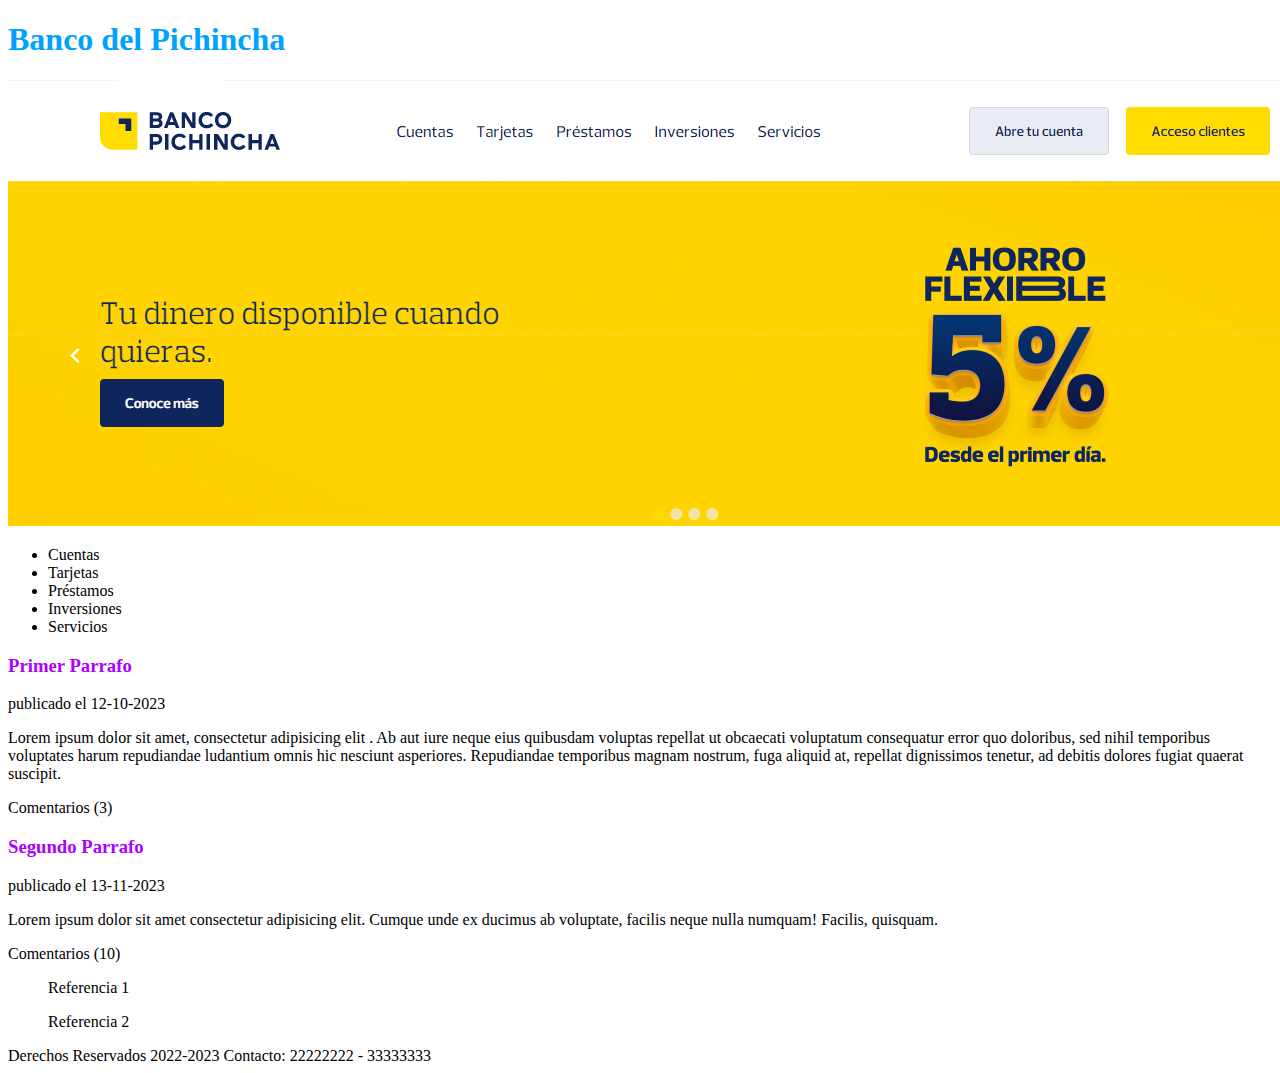
<file: index.html>
<!DOCTYPE html>
<html lang="en">

<head>
    <meta charset="UTF-8">
    <meta http-equiv="X-UA-Compatible" content="IE=edge">
    <meta name="viewport" content="width=device-width, initial-scale=1.0">
    <title>Mi pagina</title>

    <style>

    </style>
</head>

<body>
    <header>
        <h1 style="color:rgb(0, 162, 255)"> Banco del Pichincha </h1>
        <img src="img/cabecera.png" alt="no se pudo cargar la imagen">

    </header>
    <nav>
        <ul>
            <li> Cuentas</li>
            <li> Tarjetas </li>
            <li> Préstamos </li>
            <li> Inversiones </li>
            <li> Servicios </li>
        </ul>
    </nav>
    <section>
        <article>
            <h3 style="color:rgb(174, 0, 255)"> Primer Parrafo </h3>
            <time datetime="12-10-2023"> publicado el 12-10-2023</time>
            <p >Lorem ipsum dolor sit amet, consectetur adipisicing elit
                . Ab aut iure neque eius quibusdam voluptas repellat ut
                obcaecati voluptatum consequatur error quo doloribus,
                sed nihil temporibus voluptates harum repudiandae
                ludantium omnis hic nesciunt asperiores. Repudiandae
                temporibus magnam nostrum, fuga aliquid at, repellat
                dignissimos tenetur, ad debitis dolores fugiat
                quaerat suscipit.</p>
            <footer>
                <p> Comentarios (3)</p>
            </footer>

            <h3 style="color:rgb(174, 0, 255)"> Segundo Parrafo </h3>
            <time datetime="13-11-2023"> publicado el 13-11-2023</time>
            <p>Lorem ipsum dolor sit amet consectetur adipisicing elit.
                Cumque unde ex ducimus ab voluptate, facilis neque nulla
                numquam! Facilis, quisquam.</p>
            <footer>
                <p> Comentarios (10)</p>
            </footer>
        </article>
    </section>
    <aside>
        <blockquote cite="https://www.produbanco.com.ec/">
            Referencia 1
        </blockquote>
        <blockquote cite="https://www.pichincha.com/portal">
            Referencia 2
        </blockquote>
    </aside>
    <footer>
        Derechos Reservados 2022-2023
        Contacto: 22222222 - 33333333

    </footer>
</body>

</html>
</file>
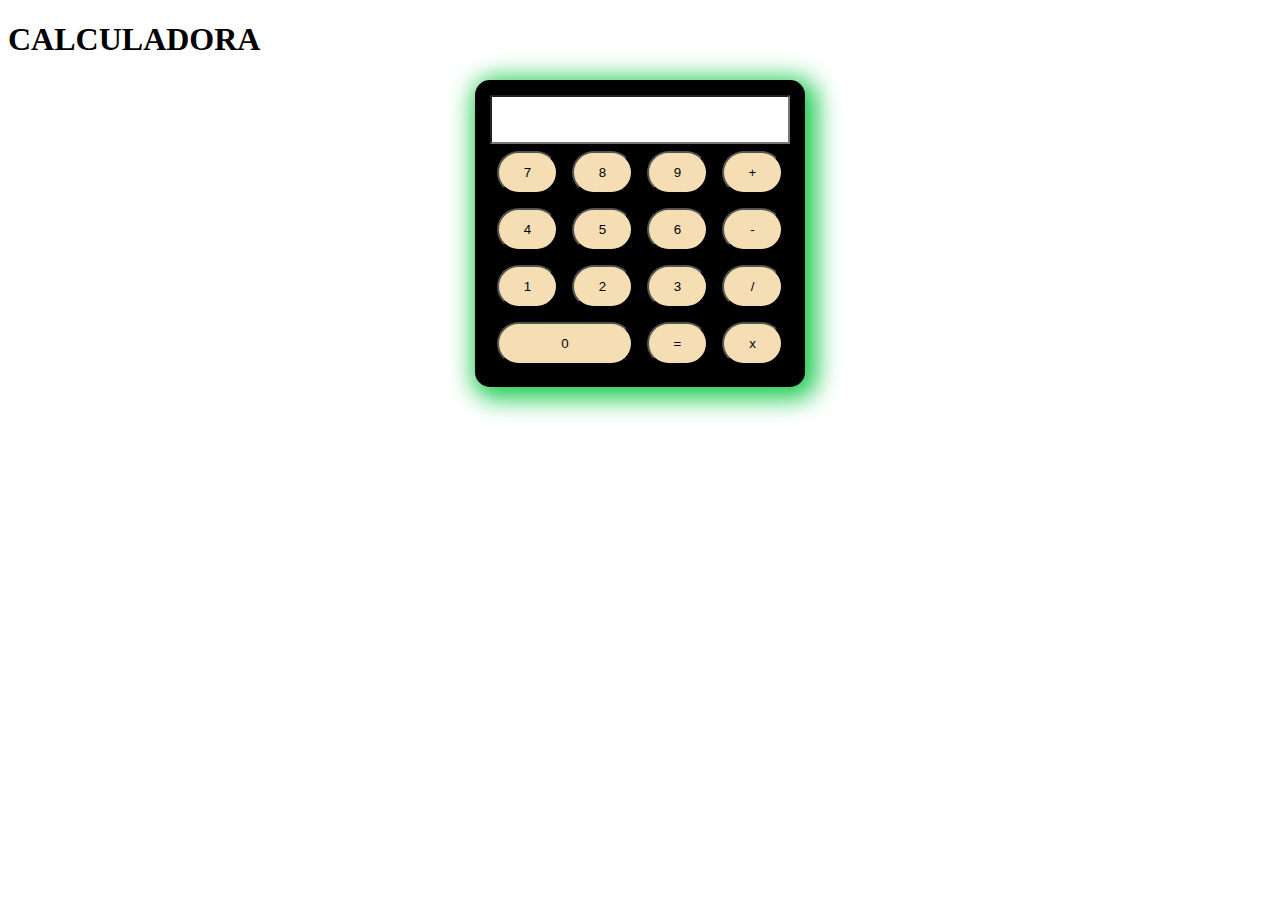
<file: html/calcualadoraTarea.html>
<!DOCTYPE html>
<html lang="en">
<head>
    <meta charset="UTF-8">
    <meta http-equiv="X-UA-Compatible" content="IE=edge">
    <meta name="viewport" content="width=device-width, initial-scale=1.0">
    <title>Document</title>
    <link rel="stylesheet" href="../css/calculadora.css" />
    
    <script src="../js/calculadoraTarea.js"> </script>

</head>
<body>
    <div class="marcoCalc">

    
        <header class="cabecera"> 
            <h1> CALCULADORA</h1>
        </header>
        <nav> </nav>
        <section>
            
            
            
           
            <div class="container">

                <div class="calculadora">
                    
                        <input  id="IdlabelResultado" type="text">
                        
                        <button onclick="insertarElemento(7)"> 7 </button>
                        <button onclick="insertarElemento(8)"> 8 </button>
                        <button onclick="insertarElemento(9)"> 9 </button>
                        <button onclick ="operacion('+')" > + </button>
                        <button onclick="insertarElemento(4)"> 4 </button>
                        <button onclick="insertarElemento(5)"> 5 </button>
                        <button onclick="insertarElemento(6)"> 6 </button>
                        <button onclick="operacion('-')"> - </button>

                        <button onclick="insertarElemento(1)"> 1 </button>
                        <button onclick="insertarElemento(2)"> 2 </button>
                        <button onclick="insertarElemento(3)"> 3 </button>
                        
                        <button onclick="operacion('/')"> / </button>
                        <button class="numCero" onclick="insertarElemento(0)"> 0 </button> 

                        <button onclick="calcular()"> = </button>
                        <button onclick="operacion('*')" > x </button>
                        
                    
                   
                </div>



            </div>
                            


        </section>
        <footer> </footer>
    </div>
</body>
</html>
</file>
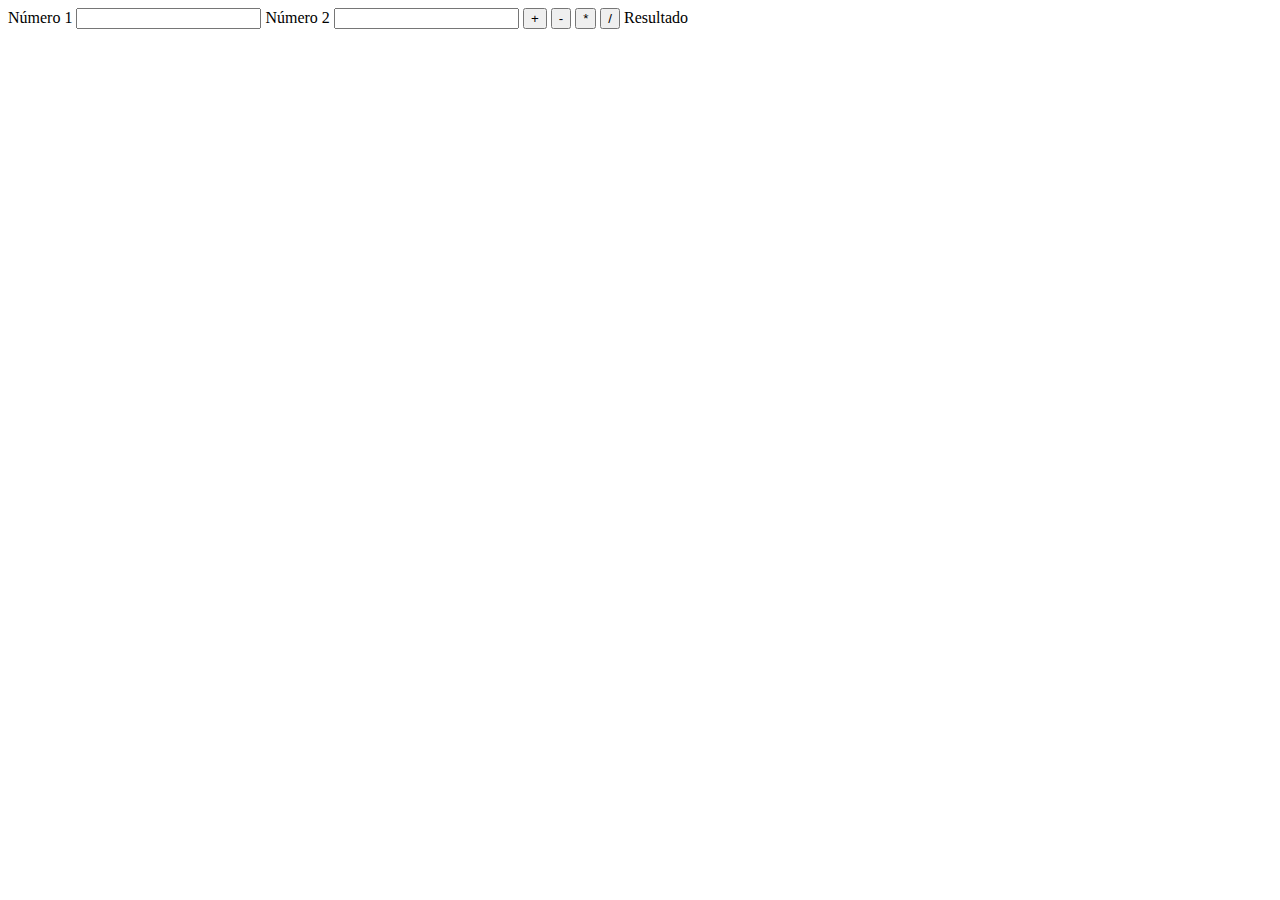
<file: html/calculadora.html>
<!DOCTYPE html>
<html lang="en">
<head>
    <meta charset="UTF-8">
    <meta http-equiv="X-UA-Compatible" content="IE=edge">
    <meta name="viewport" content="width=device-width, initial-scale=1.0">
    <title>Document</title>

</head>
<body>

    <header> </header>
    <nav> </nav>
    <section>
        
        <label for="idNum1"> Número 1</label>
        <input id="idNum1" type="number">
        <label for="idNum2"> Número 2</label>
        <input id="idNum2" type="number">
       
        <button onclick="document.getElementById('IdlabelResultado').innerHTML='Cambio texto'"> + </button>
        <button> - </button>
        <button> * </button>
        <button> / </button>

        <label id="IdlabelResultado" for=""> Resultado </label>

    </section>
    <footer> </footer>
    
</body>
</html>
</file>
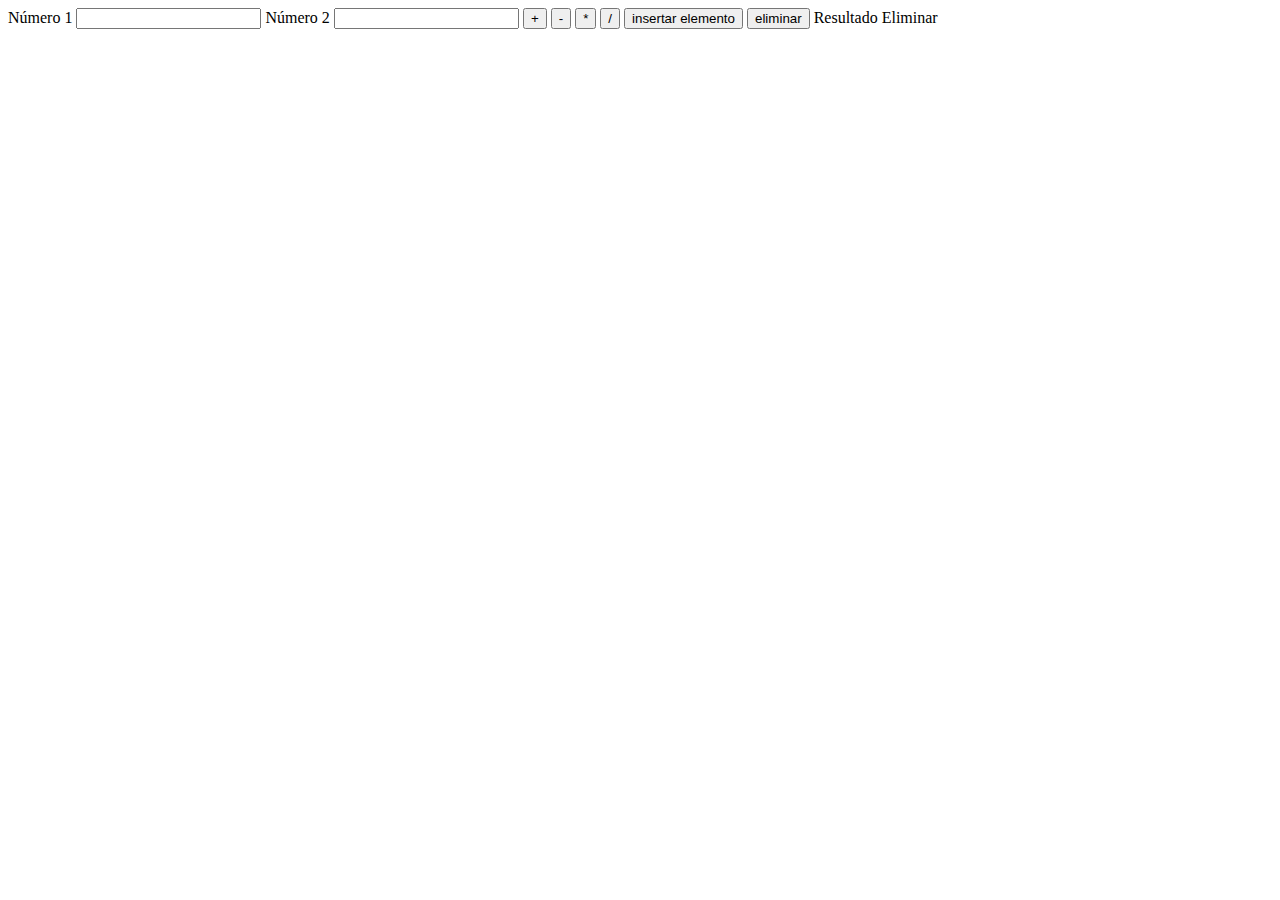
<file: html/calculadoraExterna.html>
<!DOCTYPE html>
<html lang="en">
<head>
    <meta charset="UTF-8">
    <meta http-equiv="X-UA-Compatible" content="IE=edge">
    <meta name="viewport" content="width=device-width, initial-scale=1.0">
    
    <title>Document</title>
    <script src="../js/calculadora.js"> </script>

</head>
<body>

    <header> </header>
    <nav> </nav>
    <section>
        

        <label for="idNum1"> Número 1</label>
        <input id="idNum1" type="number">

        <label for="idNum2"> Número 2</label>
        <input id="idNum2" type="number">
       

        <button onclick ="sumarNums()" > + </button>
        <button onclick="restarNums()"> - </button>
        <button onclick="multiplicarNums()" > * </button>
        <button onclick="dividirNums()"> / </button>
        
        <button onclick="dividirNums()"> insertar elemento</button>
        <button onclick="dividirNums()"> eliminar </button>
        
        <label id="IdlabelResultado" for=""> Resultado </label>

        <label id="idEliminar" for=""> Eliminar</label>

        <div id="elemento"> </div>

    </section>
    <footer> </footer>
    
</body>
</html>
</file>
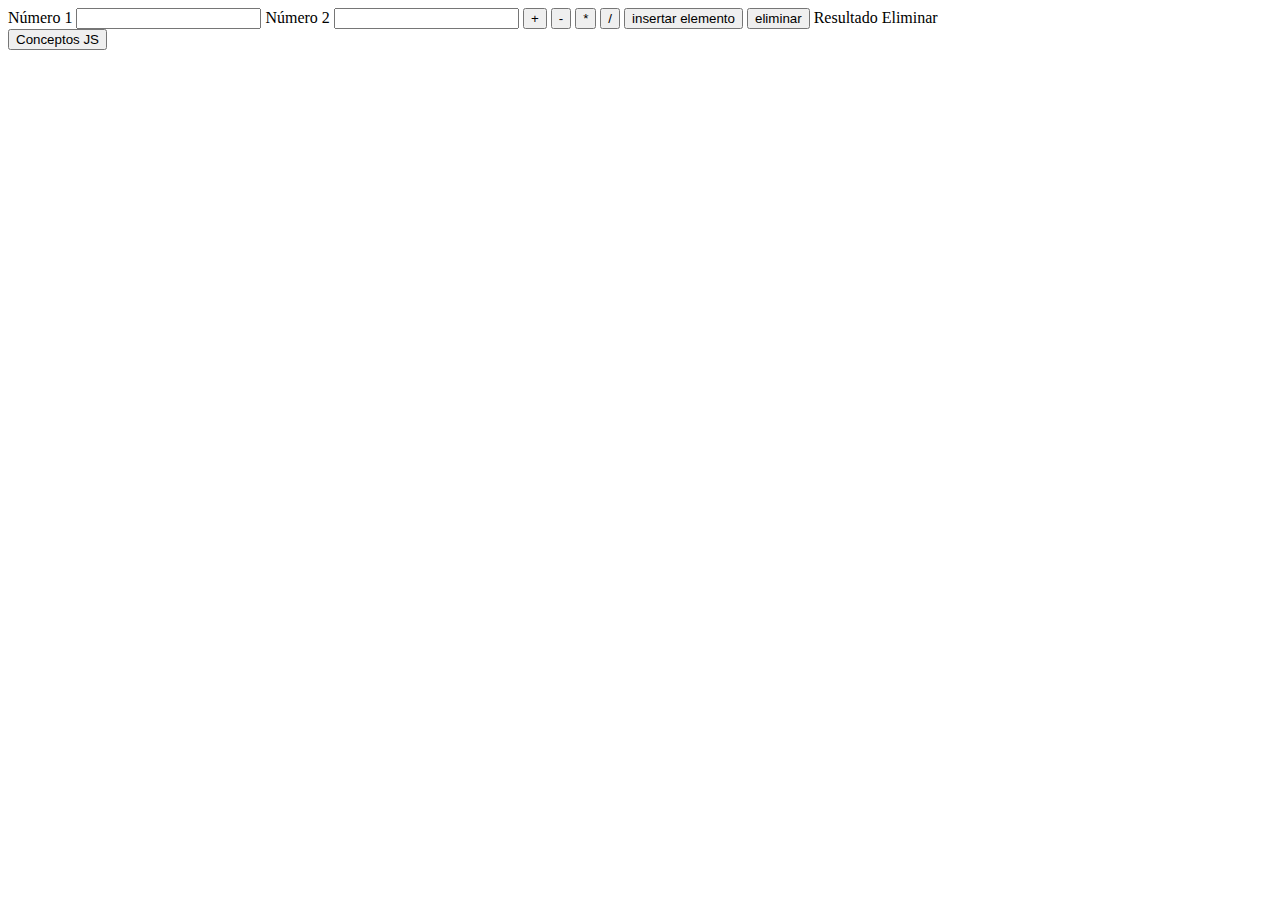
<file: html/calculadoraExternaLambda.html>
<!DOCTYPE html>
<html lang="en">
<head>
    <meta charset="UTF-8">
    <meta http-equiv="X-UA-Compatible" content="IE=edge">
    <meta name="viewport" content="width=device-width, initial-scale=1.0">
    
    <title>Document</title>
    <script src="../js/calculadoraLambda.js"> </script>

</head>
<body>

    <header> </header>
    <nav> </nav>
    <section>
        

        <label for="idNum1"> Número 1</label>
        <input id="idNum1" type="number">

        <label for="idNum2"> Número 2</label>
        <input id="idNum2" type="number">
       

        <button onclick ="sumarNums()" > + </button>
        <button onclick="restarNums()"> - </button>
        <button onclick="multiplicarNums()" > * </button>
        <button onclick="dividirNums()"> / </button>
        
        <button onclick="insertarElemento()"> insertar elemento</button>
        <button onclick="eliminarElemento()"> eliminar </button>
        
        <label id="IdlabelResultado" for=""> Resultado </label>

        <label id="idEliminar" for=""> Eliminar </label>

        <div id="elemento"> </div>

        <button onclick="conceptosJs()" > Conceptos JS  </button>

    </section>
    <footer> </footer>
    
</body>
</html>
</file>
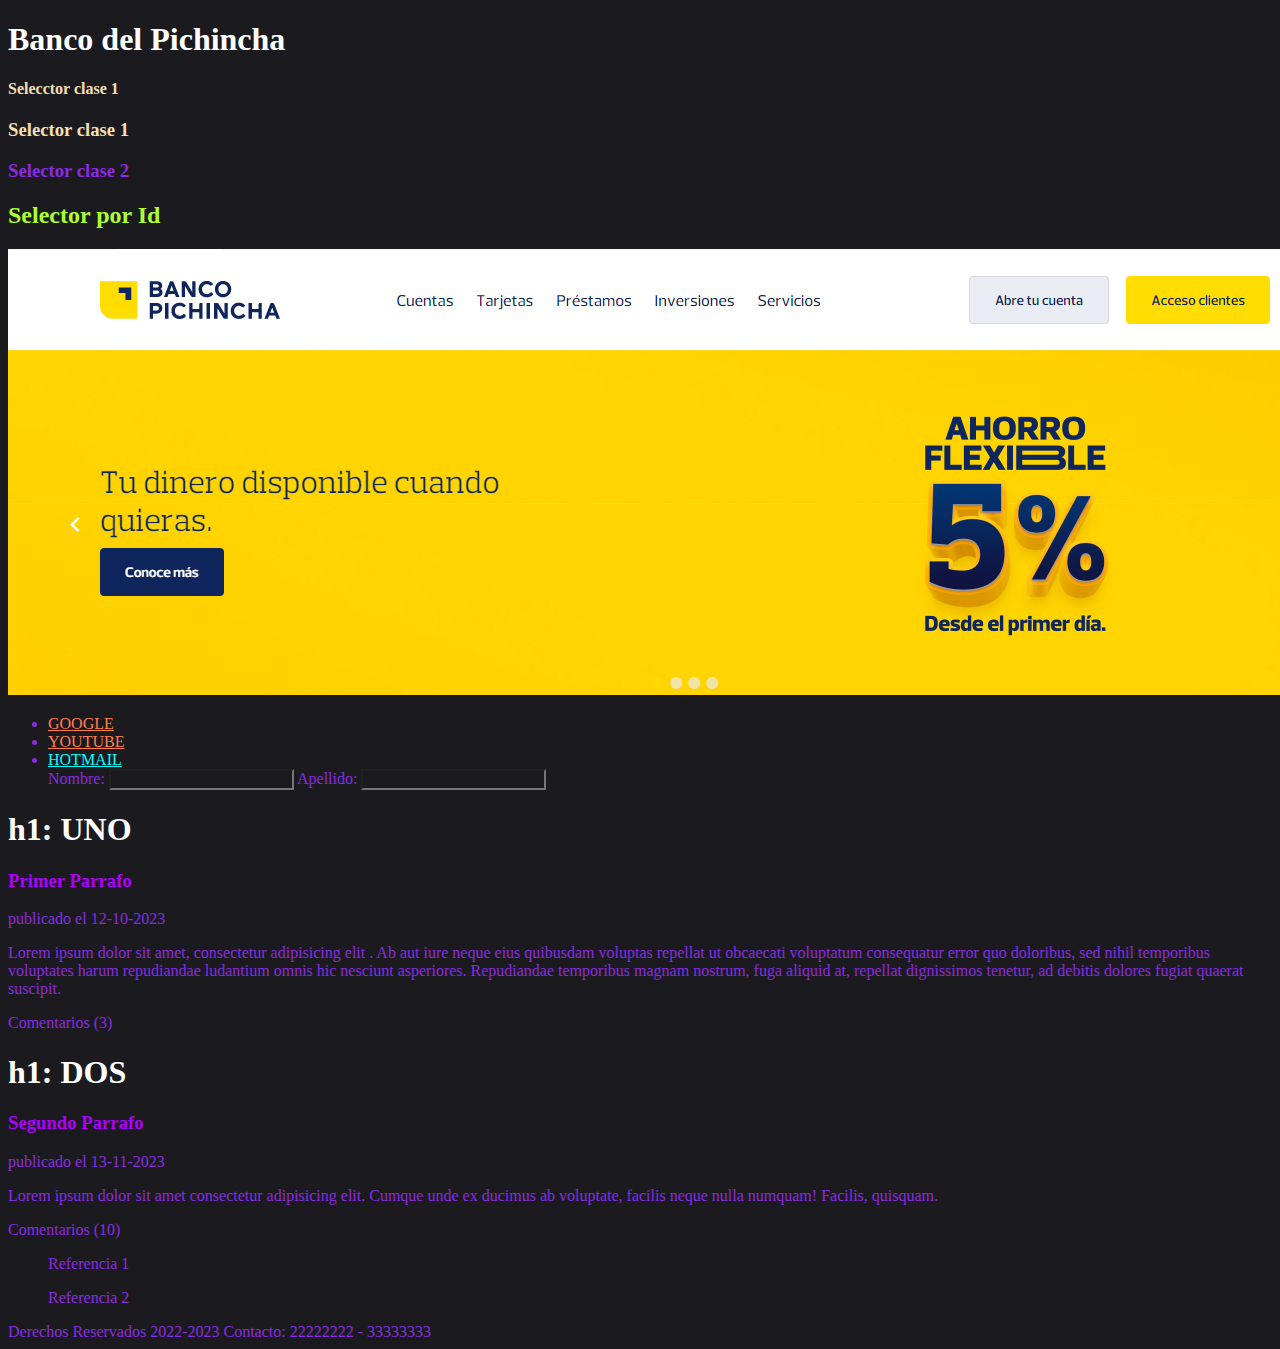
<file: html/externo.html>
<!DOCTYPE html>
<html lang="en">

<head>
    <meta charset="UTF-8">
    <meta http-equiv="X-UA-Compatible" content="IE=edge">
    <meta name="viewport" content="width=device-width, initial-scale=1.0">
    <link rel="stylesheet" href="../css/externo.css">
    <title>Mi pagina</title>


</head>

<body>
    <header>
        <h1 > Banco del Pichincha </h1>
        <h4 class="clase1">Selecctor clase 1</h4>
        <h3 class="clase1">Selector clase 1</h3>
        <h3 class="clase2">Selector clase 2</h3>
        <h2 id="idTituloStyle"> Selector por Id</h2>
        <img src="../img/cabecera.png" alt="no se pudo cargar la imagen">

    </header>
    <nav>
        <ul>
            <!--
            <li> Cuentas</li>
            <li> Tarjetas </li>
            <li> Préstamos </li>
            <li> Inversiones </li>
            <li> Servicios </li>
            -->
       
        <li>
            <a href="https://www.google.com/?hl=es">GOOGLE</a>
        </li>
        <li>
            <a href="https://www.youtube.com/">YOUTUBE</a>
        </li>
        <li>
            <a href="https://outlook.live.com/owa/">HOTMAIL</a>
        </li>
        <label  for="idInputApellido2"> Nombre:</label>
        <input id="idInput1Nombre" type="text">

        <label for="idInput1Nombre"> Apellido:</label>
        <input id="idInputApellido2" type="text">    
    </ul> 


    </nav>
    <section>
        <article>
            <h1> h1: UNO</h1>
            <h3 style="color:rgb(174, 0, 255)"> Primer Parrafo </h3>
            <time datetime="12-10-2023"> publicado el 12-10-2023</time>
            <p >Lorem ipsum dolor sit amet, consectetur adipisicing elit
                . Ab aut iure neque eius quibusdam voluptas repellat ut
                obcaecati voluptatum consequatur error quo doloribus,
                sed nihil temporibus voluptates harum repudiandae
                ludantium omnis hic nesciunt asperiores. Repudiandae
                temporibus magnam nostrum, fuga aliquid at, repellat
                dignissimos tenetur, ad debitis dolores fugiat
                quaerat suscipit.</p>
            <footer>
                <p> Comentarios (3)</p>
            </footer>
            <h1> h1: DOS</h1>
            <h3 style="color:rgb(174, 0, 255)"> Segundo Parrafo </h3>
            <time datetime="13-11-2023"> publicado el 13-11-2023</time>
            <p>Lorem ipsum dolor sit amet consectetur adipisicing elit.
                Cumque unde ex ducimus ab voluptate, facilis neque nulla
                numquam! Facilis, quisquam.</p>
            <footer>
                <p> Comentarios (10)</p>
            </footer>
        </article>
    </section>
    <aside>
        <blockquote cite="https://www.produbanco.com.ec/">
            Referencia 1
        </blockquote>
        <blockquote cite="https://www.pichincha.com/portal">
            Referencia 2
        </blockquote>
    </aside>
    <footer>
        Derechos Reservados 2022-2023
        Contacto: 22222222 - 33333333

    </footer>
</body>

</html>
</file>
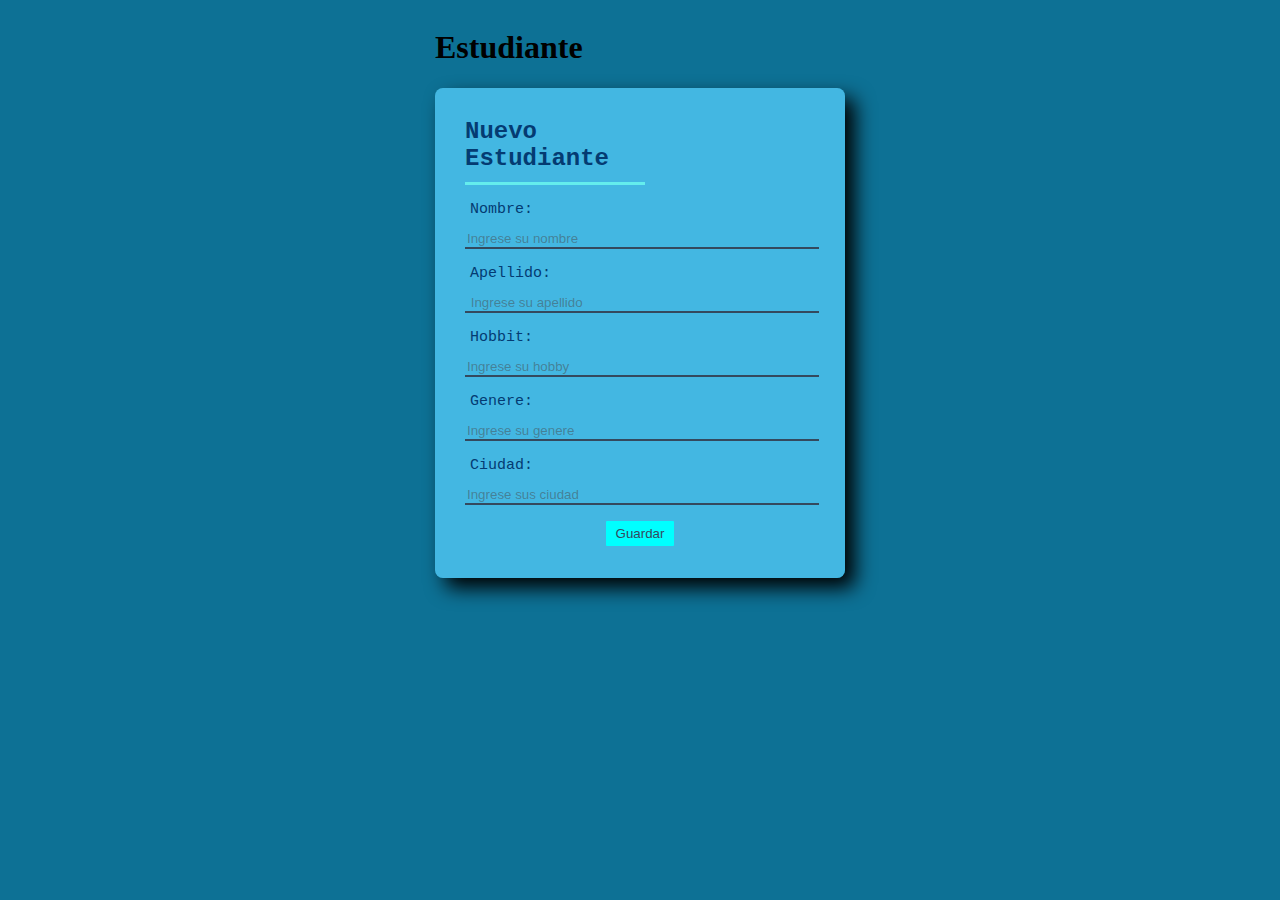
<file: html/FormularioEstudiante.html>
<!DOCTYPE html>
<html lang="en">
<head>
    <meta charset="UTF-8">
    <meta http-equiv="X-UA-Compatible" content="IE=edge">
    <meta name="viewport" content="width=device-width, initial-scale=1.0">
    <title>Document</title>
    <link rel="stylesheet" href="../css/estudiante.css">
</head>
<body>
    
    <div class="container"> 
        <div class="formularioEstudiante">
            <header>
                <h1> Estudiante </h1>
            </header>


            <nav>

            </nav>


            <section>
                <form class="form" action="https://miapi.com/estudiante" method="POST" >
                    <h2> Nuevo Estudiante </h2>
                    <!--<label for=""> Nombre: </label>   --forma 1 de declarar--
                    <input type="text"> -->     
                    <p type="Nombre:" > <input type="text" placeholder="Ingrese su nombre " ></p>
                    <p type="Apellido:" > <input type="text" placeholder=" Ingrese su apellido"></p>
                    <p type="Hobbit:" > <input type="text" placeholder="Ingrese su hobby"></p>
                    <p type="Genere:" > <input type="text" placeholder="Ingrese su genere"></p>
                    <p type="Ciudad:" > <input type="text" placeholder="Ingrese sus ciudad"></p>
                    <div class="butGuard">  
                         <button > Guardar </button>
                    </div>
                   

                </form>
            </section>


            <footer>
                
            </footer>            
        </div>

        
    </div>
</body>
</html>
</file>
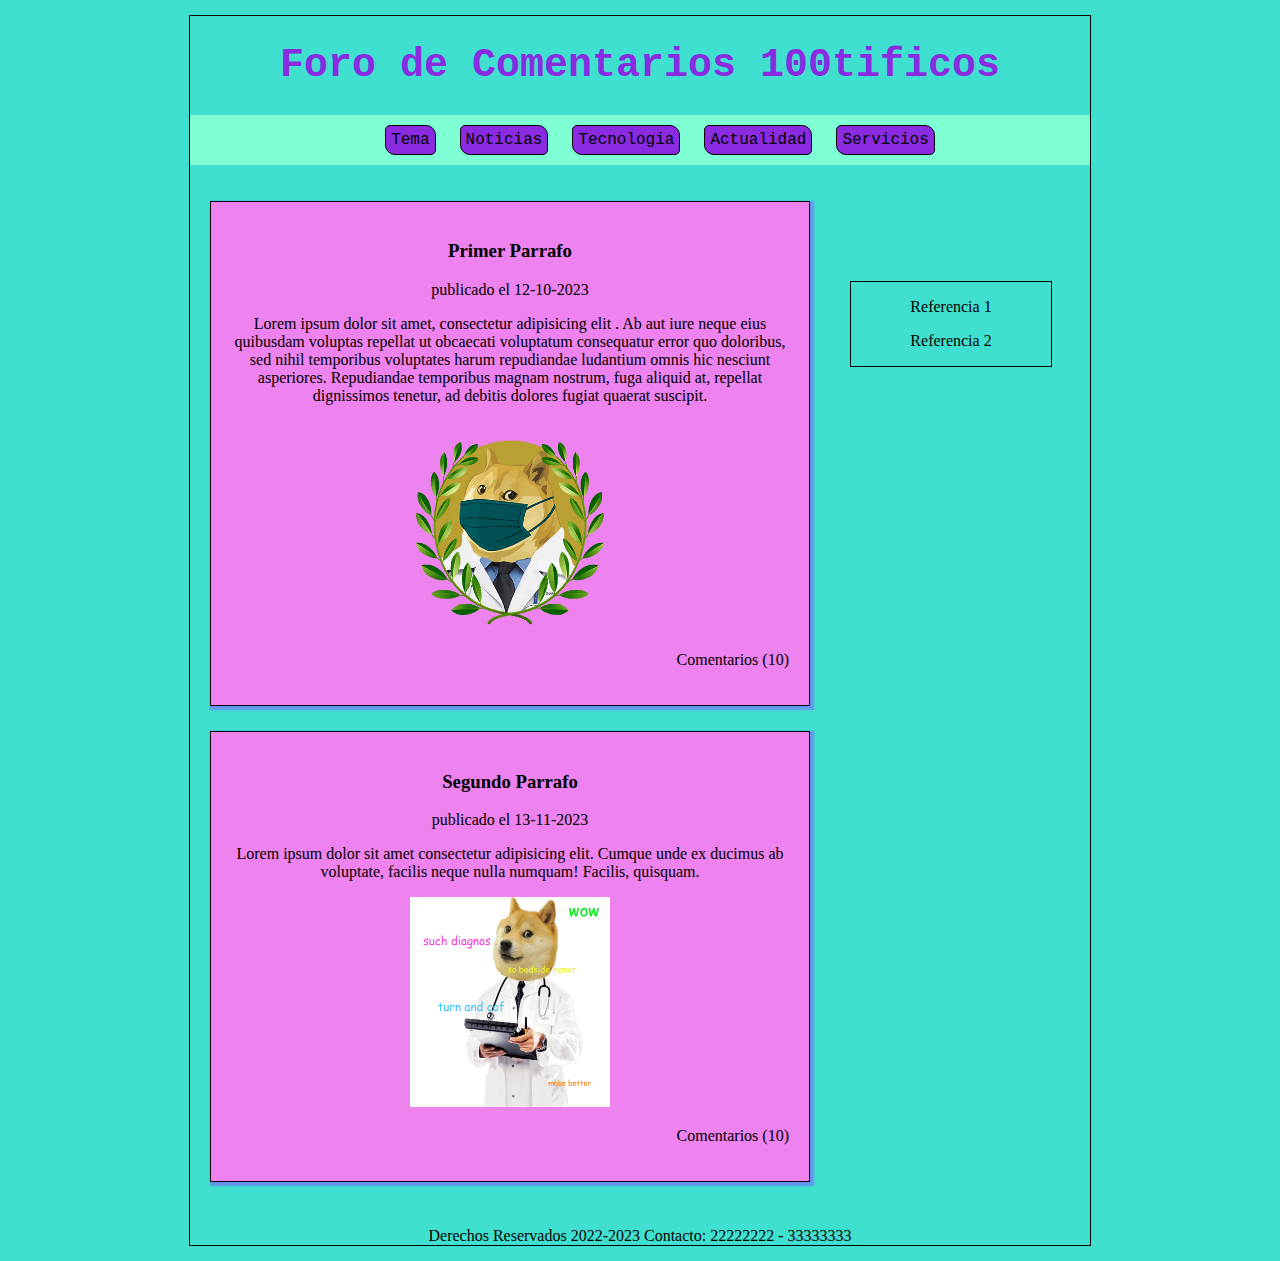
<file: html/foro.html>
<!DOCTYPE html>
<html lang="en">
  <head>
    <meta charset="UTF-8" />
    <meta http-equiv="X-UA-Compatible" content="IE=edge" />
    <meta name="viewport" content="width=device-width, initial-scale=1.0" />
    <title>Mi pagina</title>
    <link rel="stylesheet" href="../css/foro.css" />
  </head>

  <body>
    <div class="formulario">
      <header class="cabecera">
        <h1>Foro de Comentarios 100tificos</h1>
      </header>
      <nav class="menu">
        <ul>
          <li>Tema</li>
          <li>Noticias</li>
          <li>Tecnologia</li>
          <li>Actualidad</li>
          <li>Servicios</li>
        </ul>
      </nav>
      <section class="secction">
        <article >
          <h3>Primer Parrafo</h3>
          <time datetime="12-10-2023"> publicado el 12-10-2023</time>
          <p>
            Lorem ipsum dolor sit amet, consectetur adipisicing elit . Ab aut
            iure neque eius quibusdam voluptas repellat ut obcaecati voluptatum
            consequatur error quo doloribus, sed nihil temporibus voluptates
            harum repudiandae ludantium omnis hic nesciunt asperiores.
            Repudiandae temporibus magnam nostrum, fuga aliquid at, repellat
            dignissimos tenetur, ad debitis dolores fugiat quaerat suscipit.
          </p>
          <img src="../img/doglentes.png" alt="NO se puede mostrar" />
          <footer>
            <p>Comentarios (10)</p>
          </footer>
         </article> 
        <article>
            <h3>Segundo Parrafo</h3>
          <time datetime="13-11-2023"> publicado el 13-11-2023</time>
          <p>
            Lorem ipsum dolor sit amet consectetur adipisicing elit. Cumque unde
            ex ducimus ab voluptate, facilis neque nulla numquam! Facilis,
            quisquam.
          </p>
          <img src="../img/dogcientific.png" alt="No se puede mostrar" />
          <footer>
            <p>Comentarios (10)</p>
          </footer>
        </article>    
          
        
      </section>
      <aside class="referencias">
        <blockquote cite="https://www.produbanco.com.ec/">
          Referencia 1
        </blockquote>
        <blockquote cite="https://www.pichincha.com/portal">
          Referencia 2
        </blockquote>
      </aside>
      <footer class="pie">
        Derechos Reservados 2022-2023 Contacto: 22222222 - 33333333
      </footer>
    </div>
  </body>
</html>
</file>
<file: css/calculadora.css>
.container {
    display: flex; /* */
    justify-content: center;
    align-items: center;
}
.calculadora{
    display: grid;
    grid-template-columns: repeat(4, 75px);
    background-color: black;
    padding: 15px;
    border-radius: 15px;
    box-shadow: 5px 5px 25px 7px rgb(28, 202, 80);
}

.calculadora button{
    background-color: wheat;
    padding: 12px;
    margin: 7px;
    border-radius: 50px;
}

button:hover{
    background-color: yellowgreen;
}

.numCero{
    grid-column: span 2;
    
}

#IdlabelResultado{
    background-color: white;
    grid-column: span 4;
    border-style: 6px solid;
    padding: 15px;
    
}
</file>
<file: css/externo.css>
* {
    color:blueviolet;
    background-color: rgb(27, 27, 31);
}
h1{
    color: white;
}
p{
    size: 17px;
}

.clase1{
    color: wheat
}

#idTituloStyle{
    color: greenyellow;

}

a[href]{
    color: aqua;
}
a[href*="www"]{
    color:coral;
}

/* label:hover{
    color: springgreen;
    background-color: coral;
    font-size: 25px;

}*/
</file>
<file: css/estudiante.css>
.container {
    display: flex; 
    justify-content: center;
    align-items: center;
}

body{
    background-color:     #0d7195      ;

}

.form{
    width: 350px;
    height: 450px;
    background-color:    #49bfebe5   ;
    border-radius: 8px;
    padding: 20px 30px;
    max-width: calc(100wv - 40px);
    box-shadow: 10px 10px 20px rgb(0, 0, 0);
    font-family: 'Courier New', Courier, monospace;
}

h2{
    margin: 10px 0px;
    padding-bottom: 10px;
    width: 180px;
    color: #043b72  ;
    border-bottom: 3px solid rgb(100, 237, 237);
}

p:before{
    content: attr(type);
    display: block;
    margin: 12px 5px;
    font-size: 15px;
    color: #043b72;
}

input{
    width: 100%;
    border: 0;
    border-bottom: 2px solid  #34495e  ;
    background: none;
    
    
}

::placeholder{
    color: rgba(71, 68, 68, 0.479);
}

input:focus{
    border-bottom: 2px solid  #95a5a6 ;
    outline: none;
}

.butGuard {
    display: flex;
    justify-content: center;
}
button{
    
    border: none;
    background-color: aqua;
    border-radius: 1px;
    padding: 5px 10px;
    color: #34495e;
}
</file>
<file: css/foro.css>
.menu li{
    list-style: none;
    display: inline-block;
    border: 1px solid black;
    border-radius: 5px 10px;
    /*margin-right: 20px;
    margin-left: 20px;
    margin-top: 10px;
    margin-bottom: 60px;*/
    margin: 10px;
    padding: 5px 5px;
    text-align: center;
    font-family: 'Courier New', Courier, monospace;
    background-color: blueviolet;
    
 }

 .cabecera h1{
    font-family: 'Courier New', Courier, monospace;
    font-size: 40px;
    text-align: center;
    color: blueviolet;
 }

 .menu{
    background-color: aquamarine;
    text-align: center;

 }

 header, section, footer, aside, nav, article {
    display: block;

 }

 body{
    text-align: center;
    background-color: turquoise;
    
 }

 .formulario{
    width: 900px;
    border: 1px double black;
    margin: 15px auto;
 }

 .secction{
    margin: 20px;
    width: 600px;
    float: left;
 }

 article{
    border: 1px solid black;
    padding: 20px;
    margin-bottom: 25px;
    background: violet;
    box-shadow: 2px 2px 2px 2px cornflowerblue;
    

   }

 /*
 h1{
    color: red;
 }
 h2{
    color: red;
 }
 h1,h2,h3 {
    color: red;
 }
 */

.referencias{
   border: 1px solid black;
   width: 200px;
   float: left;
   margin-top: 100px;
   margin-left: 20px;
 }

article footer{
   text-align: right;
}

.pie{
   /*Estilo general para el pie*/
   clear: both;

}
article img{
   width: 200px;
   height: 210px;
}
</file>
